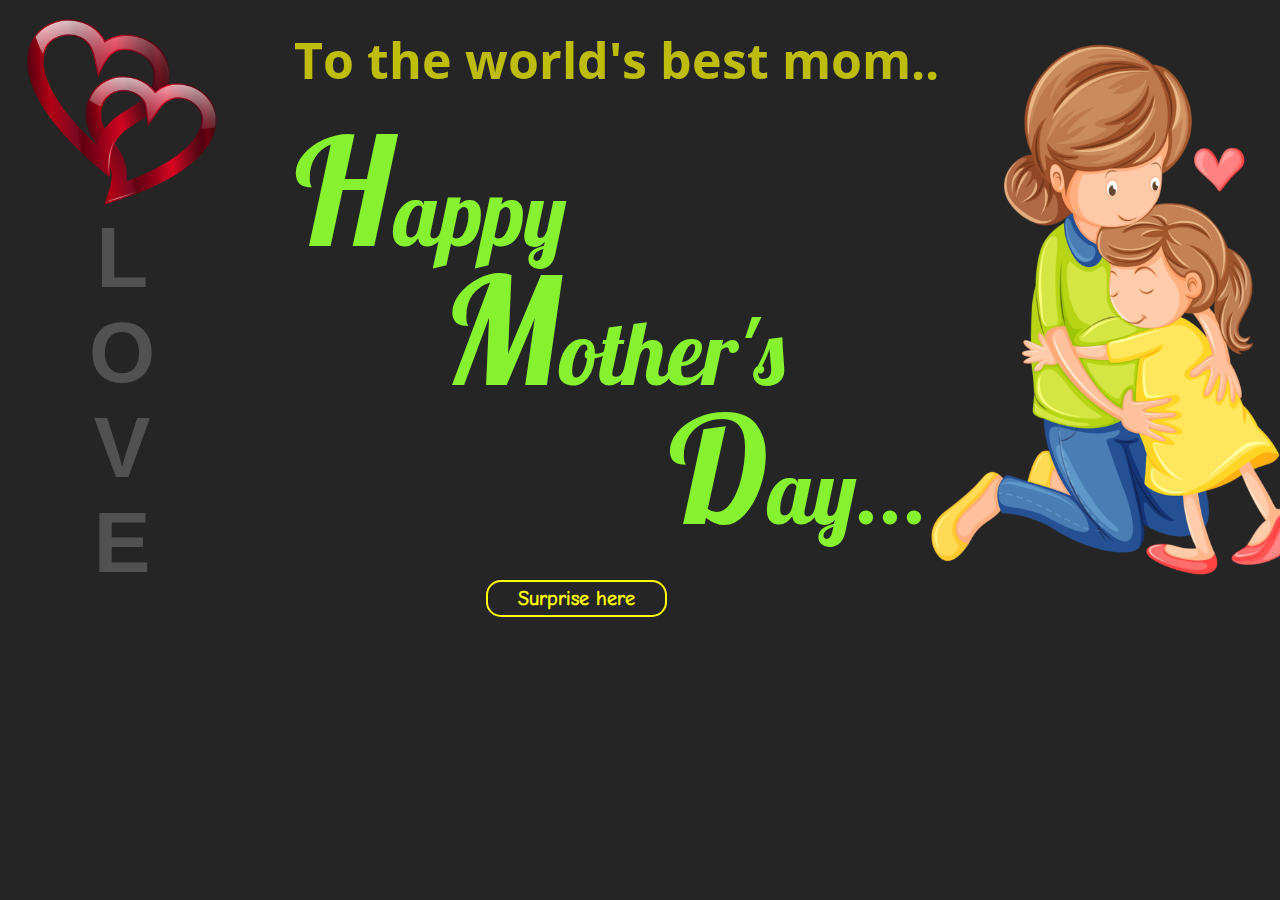
<file: index.html>
<!DOCTYPE html>
<html lang="en">
<head>
    <meta charset="UTF-8">
    <meta name="viewport" content="width=device-width, initial-scale=1.0">
    <link rel="stylesheet" href="./main.css"/>
    <link rel="stylesheet" href="./responsive.css"/>
    <title>Mother's Day</title>
</head>
<body>
    <div class="card">
        <img class="heart center" height="100%" width="100%" src="./img/redheart.png" alt="heart"/>
        <div class="text">LOVE</div>
    </div>
    <img class="mom" src="./img/cover.png" alt="mom"/>
    <div class="card2">
        <div class="bestmom">To the world's best mom..</div>
        <div class="wish">
            <div class="happy">Happy</div>
            <div class="mothers">Mother's</div>
            <div class="day">Day...</div>
        </div>
        
        <a class="link" href="./2ndpage.html">
            Surprise here</a>
    </div>
    
   
    
</body>
</html>
</file>
<file: main.css>
@font-face{
    font-family: "sans";
    src: url(./font/OpenSans-Bold.ttf);
}

@font-face{
    font-family: "lobster";
    src: url(./font/Lobster-Regular.ttf);
}

@font-face{
    font-family: "comic";
    src: url(./font/ComicNeue-Regular.ttf);
}

:root{
    --black: #252525;
    --green: rgb(134, 241, 46);
    --pink: rgb(243, 11, 88);
    --red: red;
    --yellow: yellow;

}

body{
    margin: 0;
    background-color: var(--black);
    color: #fff;
    /*overflow: hidden;*/ 
}

.card{
    position: absolute;
    left: 2%;
    top: 2%;
    width: 15%;
}



.text{
    display: block;
    font-size: 85px;
    opacity: 0.2;
    font-weight: bold;
    font-family: arial;
    writing-mode: vertical-lr;
    text-orientation: upright;
    margin-left: auto;
    margin-right: auto;
    text-align: center;
    
    
}


.mom{
    position: absolute;
    width: 28%;
    margin-left: 72%;
    
   
    
}


.bestmom{
    font-size: 50px;
    margin-left:23%;
    margin-top: 2%;
    color: var(--yellow);
    font-family: "sans";
    opacity: 0.7;
}

.wish{
    font-family: "Lobster";
    font-size: 90px;
    color: var(--green);
    margin-top: 3%;
    padding-left: 23%;
    line-height: 130%;
    margin-bottom: 3%;
}
.happy::first-letter{
    font-size: 150px;
}

.mothers{
    padding-left: 15%;
}

.mothers::first-letter{
    font-size: 150px;
}

.day{
    padding-left: 38%;
}

.day::first-letter{
    font-size: 150px;
}

.link{
    font-size: 20px;
    font-family: "comic";
    font-weight: bold;
    padding:5px 30px 5px 30px;
    text-align: center;
    border-radius: 15px;
    background-color: transparent;
    border: 2px solid var(--yellow);
    color: var(--yellow);
    cursor: pointer;
    text-decoration: none;
    margin-left: 38%;
}

.link:hover{
    border: 2px solid white;
    color: #fff;
    box-shadow: 0 5px 10px rgba(153, 149, 149, 0.4);
    transition: all .3s ease-in-out;
}
</file>
<file: responsive.css>
@media screen and (max-width: 672px){
    .card .text{
        font-size: 65px;
    }
}


@media screen and (max-width: 1126px){
    .bestmom{
        font-size: 40px;
    }
}

@media screen and (max-width: 905px){
    .bestmom{
        font-size: 30px;
    }
}

@media screen and (max-width: 681px){
    .bestmom{
        font-size: 15px;
    }
}

@media screen and (max-width: 865px){
    .wish{
        font-size: 70px;
    }

    .happy::first-letter{
        font-size: 120px;
    }

    .mothers::first-letter{
        font-size: 120px;
    }

    .day::first-letter{
        font-size: 120px;
    }

    .link{
        font-size: 15px;
    }

    .card .text{
        font-size: 60px;
    }
}

@media screen and (max-width: 776px){
    .wish{
        font-size: 60px;
    }

    .happy::first-letter{
        font-size: 90px;
    }

    .mothers::first-letter{
        font-size: 90px;
    }

    .day::first-letter{
        font-size: 90px;
    }

    .link{
        font-size: 10px;
    }

    .card .text{
        font-size: 50px;
    }
}

@media screen and (max-width: 681px){
    .wish{
        font-size: 30px;
    }

    .happy::first-letter{
        font-size: 45px;
    }

    .mothers::first-letter{
        font-size: 45px;
    }

    .day::first-letter{
        font-size: 45px;
    }

    .card .text{
        font-size: 30px;
    }

}

@media screen and (max-width: 1180px){
    .line{
        font-size: 90px;
    }
}

@media screen and (max-width: 1070px){
    .line{
        font-size: 80px;
    }
}

@media screen and (max-width: 960px){
    .line{
        font-size: 70px;
    }
}

@media screen and (max-width: 830px){
    .line{
        font-size: 60px;
    }
}

@media screen and (max-width: 720px){
    .line{
        font-size: 50px;
    }
}

@media screen and (max-width: 600px){
    .line{
        font-size: 40px;
    }
}

@media screen and (max-width: 550px){
    .line{
        font-size: 20px;
    }
}

@media screen and (max-width: 1080px){
    .cursor{
        font-size: 17px;
    }
}

@media screen and (max-width: 940px){
    .cursor{
        font-size: 14px;
    }
}

@media screen and (max-width: 820px){
    .cursor{
        font-size: 11px;
    }
}


@media screen and (max-width: 1080px){
    .peacet{
        font-size: 25px;
    }
    .text1{
        font-size: 25px;
    }
    .text2{
        font-size: 25px;
    }
    .text3{
        font-size: 25px;
    }
    .text4{
        font-size: 25px;
    }
}

@media screen and (max-width: 700px){
    .peacet{
        font-size: 20px;
    }
    .text1{
        font-size: 20px;
    }
    .text2{
        font-size: 20px;
    }
    .text3{
        font-size: 20px;
    }
    .text4{
        font-size: 20px;
    }
}

@media screen and (max-width: 505px){
    .peacet{
        font-size: 15px;
    }
    .text1{
        font-size: 15px;
    }
    .text2{
        font-size: 15px;
    }
    .text3{
        font-size: 15px;
    }
    .text4{
        font-size: 15px;
    }
}
</file>
